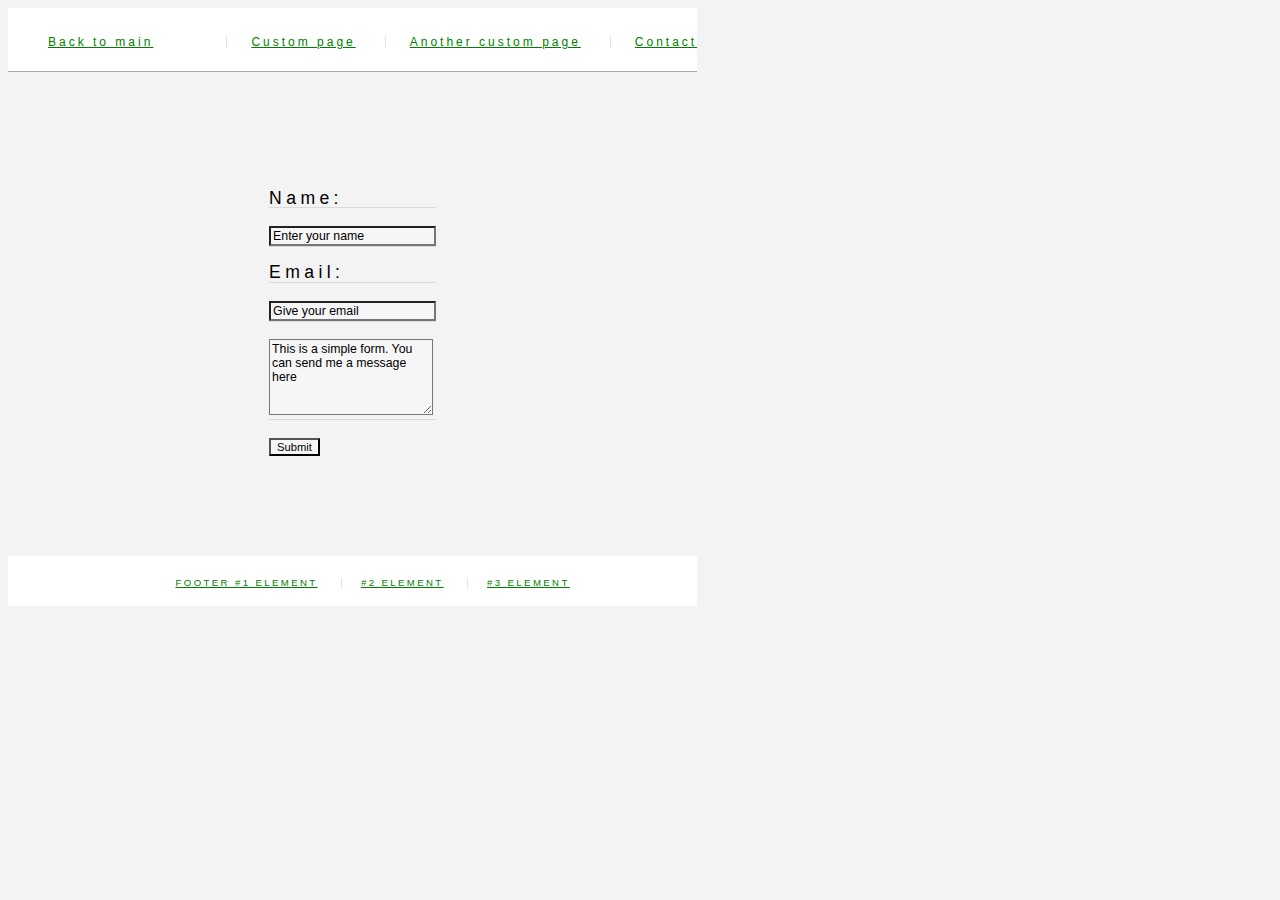
<file: contact.html>
<!DOCTYPE HTML>

<html>
    <head>
        <title>Contact</title>
        <meta charset="utf-8" />
        <link rel="stylesheet" href="css/style.css" />
        <script src="js/script.js"></script>
    </head>
    <body>
    <header>
        <ul>
            <li><a href="index.html">Back to main</a><li>
            <li><a href="custom2.html">Custom page</a></li>
            <li><a href="custom3.html">Another custom page</a></li>
            <li><a href="contact.html">Contact</a></li>
        </ul>
    </header>
    
    <div class="content">
<form name="contact" method="post" action="#" onsubmit="return validateForm()">

    <p>Name:</p>
    <p><input type="text" name="name" value="Enter your name"></p>

    <p>Email:</p>
    <p><input name="email" value="Give your email"></p>

    <p><textarea name="comments" rows="5" cols="20">This is a simple form. You can send me a message here</textarea></p>

    <input type="submit" value="Submit">

</form>
    </div>

    <footer>
    <ul class="stats">
        <li><a href="#">Footer #1 element</a></li>
        <li><a href="#" class="icon solid fa-heart">#2 element</a></li>
        <li><a href="#" class="icon solid fa-comment">#3 element</a></li>
    </ul>
    </footer>
    </body>
</html>
</file>
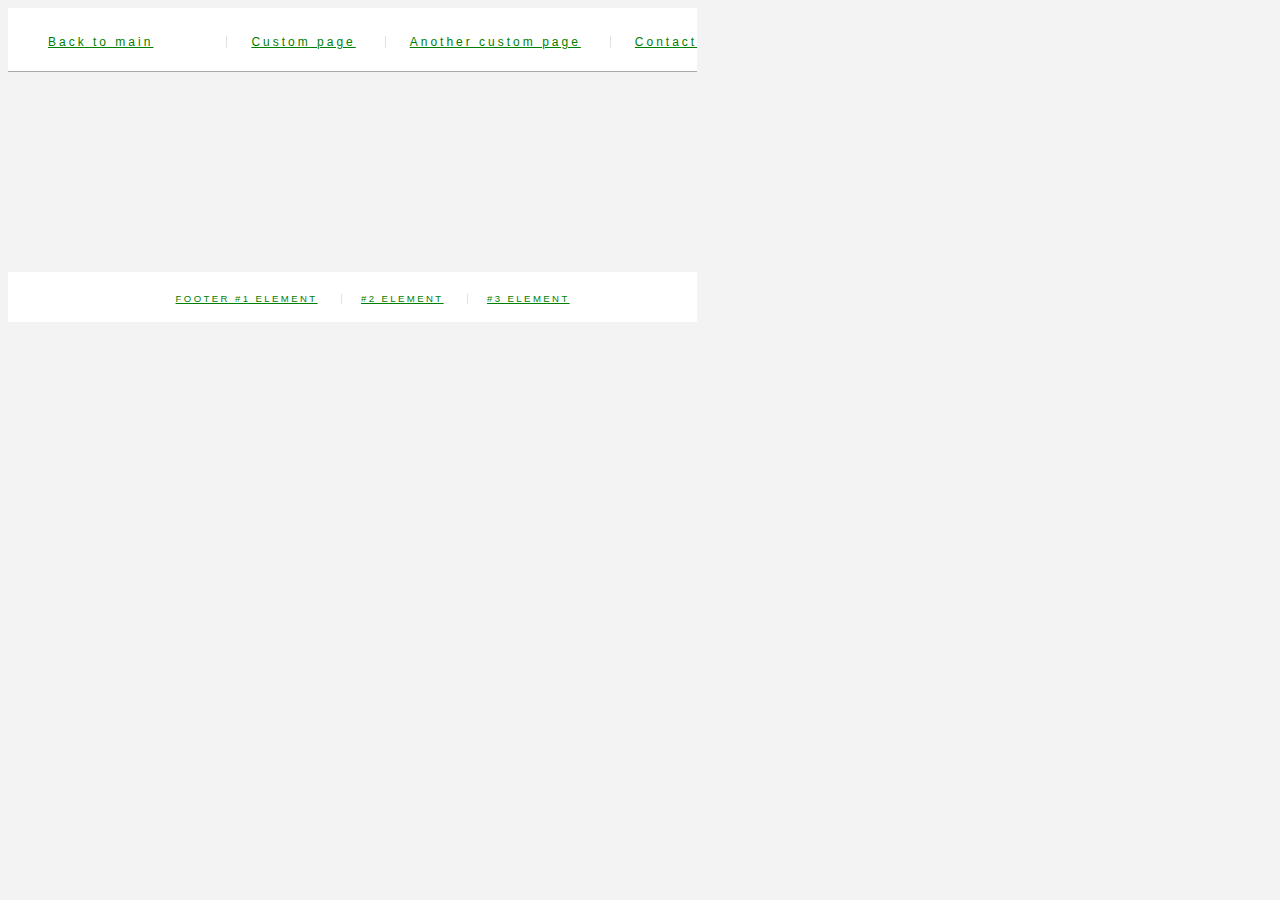
<file: custom2.html>
<!DOCTYPE HTML>

<html lang="en">
<head>
    <title>Custom #3</title>
    <meta charset="utf-8" />
    <link rel="stylesheet" href="css/style.css" />
    <script src="js/script.js"></script>
</head>
<body>
<header>
    <ul>
        <li><a href="index.html">Back to main</a><li>
        <li><a href="custom2.html">Custom page</a></li>
        <li><a href="custom3.html">Another custom page</a></li>
        <li><a href="contact.html">Contact</a></li>
    </ul>
</header>

<div class="content">

</div>

<footer>
    <ul class="stats">
        <li><a href="#">Footer #1 element</a></li>
        <li><a href="#" class="icon solid fa-heart">#2 element</a></li>
        <li><a href="#" class="icon solid fa-comment">#3 element</a></li>
    </ul>
</footer>
</body>
</html>
</file>
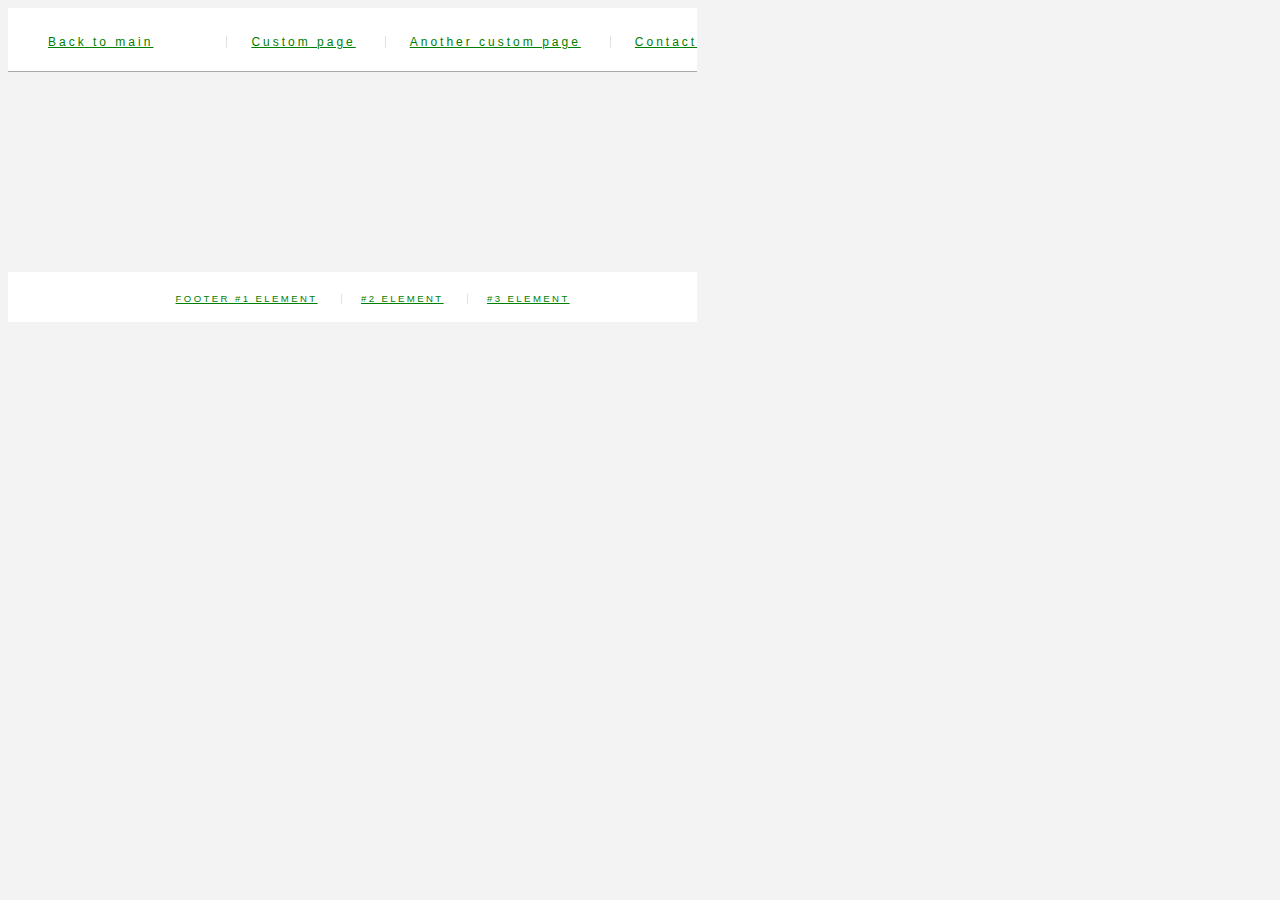
<file: custom3.html>
<!DOCTYPE HTML>

<html lang="en">
<head>
    <title>Custom #2</title>
    <meta charset="utf-8" />
    <link rel="stylesheet" href="css/style.css" />
    <script src="js/script.js"></script>
</head>
<body>
<header>
    <ul>
        <li><a href="index.html">Back to main</a><li>
        <li><a href="custom2.html">Custom page</a></li>
        <li><a href="custom3.html">Another custom page</a></li>
        <li><a href="contact.html">Contact</a></li>
    </ul>
</header>

<div class="content">

</div>

<footer>
    <ul class="stats">
        <li><a href="#">Footer #1 element</a></li>
        <li><a href="#" class="icon solid fa-heart">#2 element</a></li>
        <li><a href="#" class="icon solid fa-comment">#3 element</a></li>
    </ul>
</footer>
</body>
</html>
</file>
<file: css/style.css>
body {
    display: flex;
    flex-flow: column wrap;
    align-content: space-between;
	background: #f3f3f3;
}

header {
    background: white;
    display: flex;
    flex-flow: row wrap;
    justify-content: space-evenly;
    border-bottom: solid 1px rgba(160, 160, 160, 0.9);
    margin-bottom: 100px;
}

header ul {
    font-size: 20px;
    list-style: none;
    margin: 15;
    padding-left: 25;
}

header ul li {
    border-left: solid 1px rgba(160, 160, 160, 0.3);
    display: inline-block;
font-family: "Raleway", Helvetica, sans-serif;
font-size: 0.6em;
font-weight: 400;
letter-spacing: 0.25em;
line-height: 1;
margin: 0 0 0 2em;
padding: 0 0 0 2em;
}

header ul li:first-child {
border-left: 0;
margin-left: 0;
padding-left: 0;
}

.content {
    background-color: #f3f3f3;
    padding-top: 50;
    display: flex;
    flex-flow: row wrap;
    align-items: center;
    justify-content: space-evenly;
}

h3 {
margin: auto;
color: #3c3b3b;
font-family: "Raleway";
font-weight: 800;
letter-spacing: 0.25em;
line-height: 1.65;
margin: 0 0 1em 0;
text-transform: uppercase;
}

.img {
    margin: auto;
}

ul.actions {
    display: flex;
    cursor: default;
    list-style: none;
    margin-left: -1em;
    padding-left: 0;
}


.stats li {
border-left: solid 1px rgba(160, 160, 160, 0.3);
display: inline-block;
font-family: "Raleway", Helvetica, sans-serif;
font-size: 0.6em;
font-weight: 400;
letter-spacing: 0.25em;
line-height: 1;
margin: 0 0 0 2em;
padding: 0 0 0 2em;
text-transform: uppercase;
}

.stats li:first-child {
border-left: 0;
margin-left: 0;
padding-left: 0;
}

.stats li:hover: {
color: #2ebaae;
}

a {
    color: green;
}

footer {
    background: white;
    display: flex;
    justify-content: space-evenly;
    margin-top: 100px;
}

p {
border-bottom: solid 1px rgba(160, 160, 160, 0.3);
font-family: "Raleway", Helvetica, sans-serif;
font-size: 1.1em;
font-weight: 400;
letter-spacing: 0.25em;
line-height: 1;
}

input, textarea {
font-family: "Raleway", Helvetica, sans-serif;
font-size: 0.7em;
background: #f6f6f6;
}
</file>
